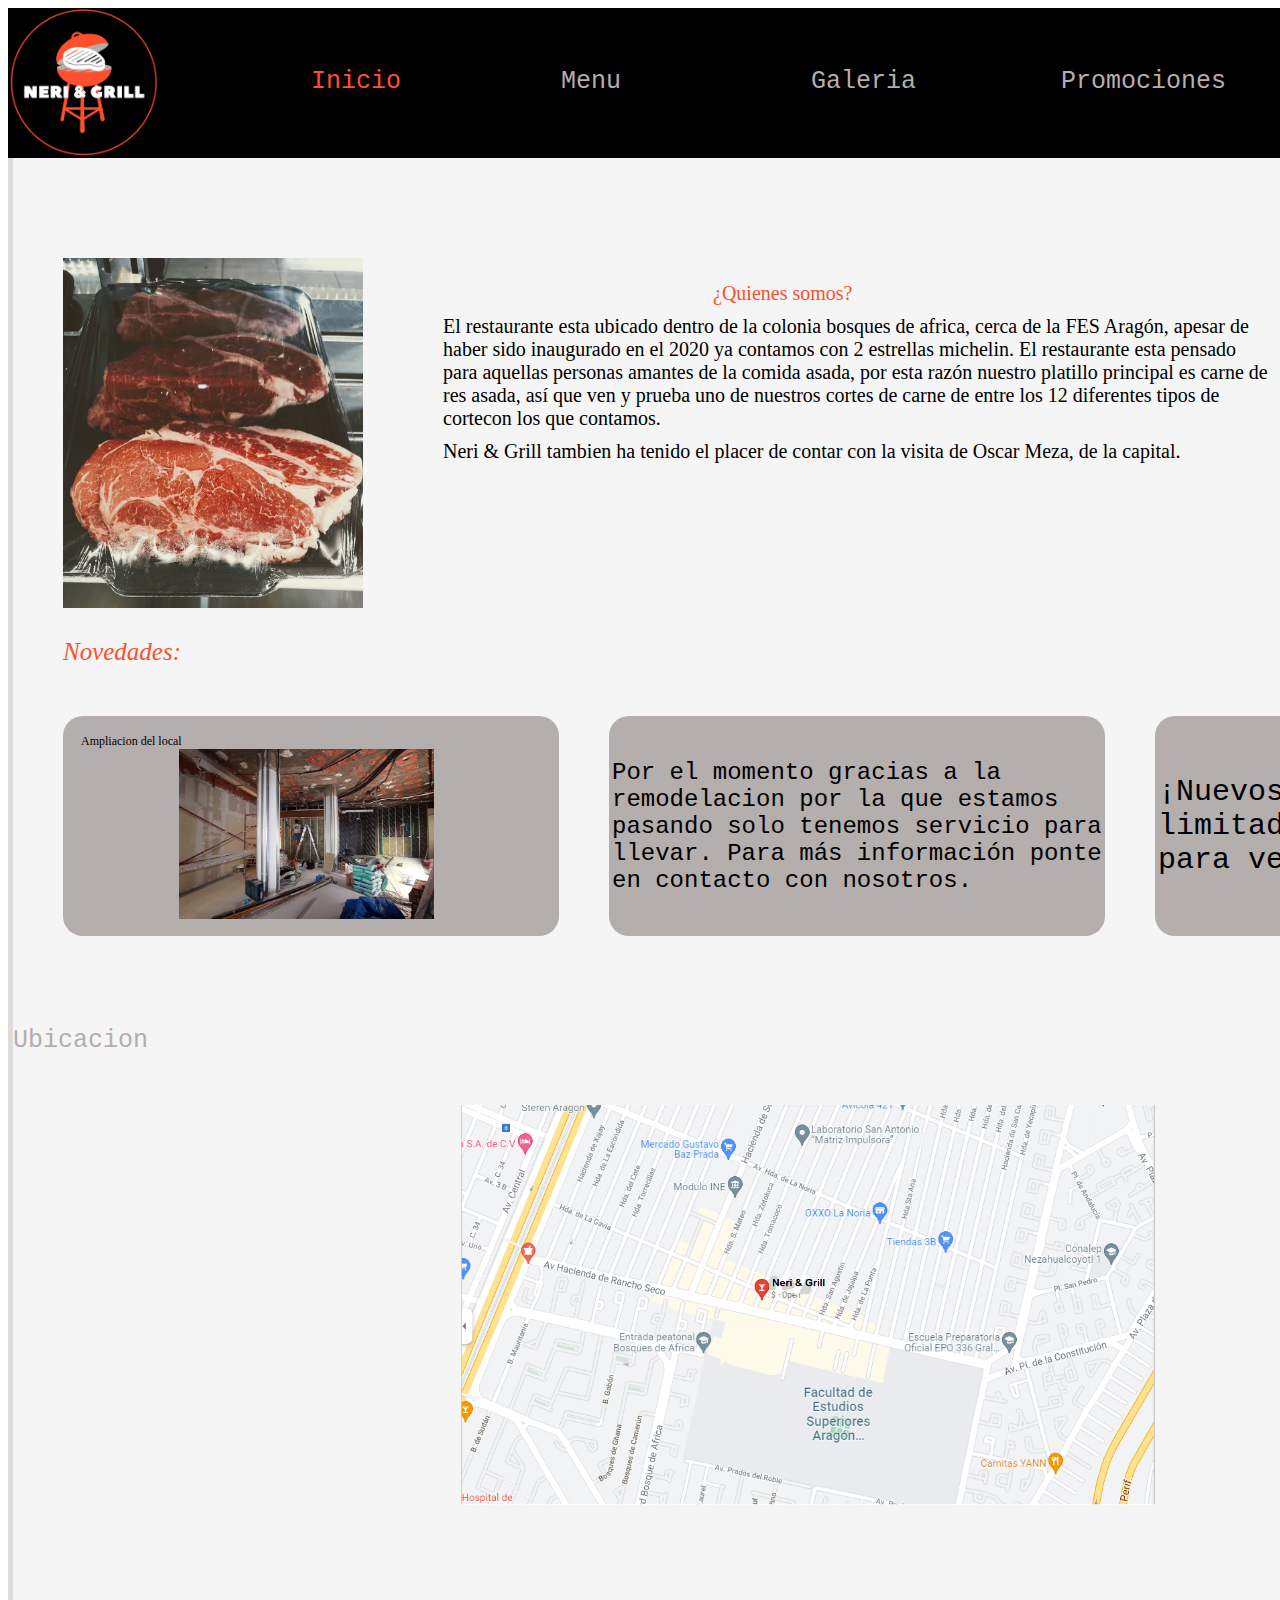
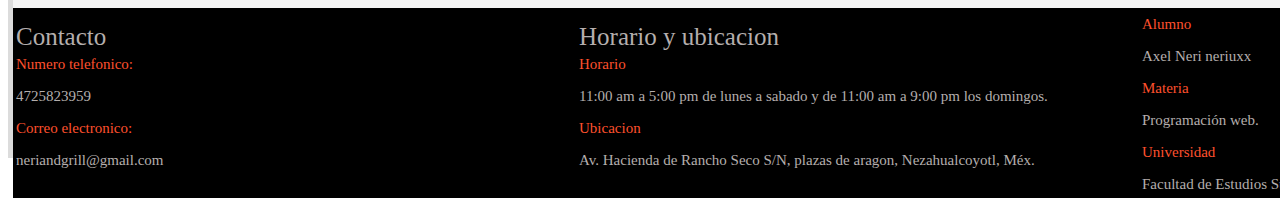
<file: index.html>
<!DOCTYPE html>
<html>
<head>
	<meta charset="utf-8">
	<meta name="viewport" content="width=device-width, initial-scale=1">
	<title>https://www.neriandgrill.com.mx</title>
	<link rel="stylesheet" type="text/css" href="estilos.css">
</head>
<body>
	<div id="fondo">
		<div id="barraup">
			<img id="logo" src="imagenes/logo.png"> <!---->
			<table id="inicio"> <!--utilize 6 tablas para poder plasmar de manera ordenada las secciones en la barra principal -->
				<tr> 
					<td>
						<a id="inicio" href="index.html"> Inicio </a>
					</td>
				</tr>
			</table>
			<table id="menu"> <!--seccion de menu-->
				<tr>
					<td >
						<a href="menu.html"> Menu </a>
					</td>
				</tr>
			</table>
			<table id="galeria"> <!--seccion de galeria-->
				<tr> 
					<td>
						<a href="galeria.html"> Galeria </a>
					</td>
				</tr>
			</table>
			<table id="promociones"> <!--seccion de promociones-->
				<tr> 
					<td>
						<a href="promociones.html"> Promociones </a>
					</td>
				</tr>
			</table>
			<table id="contactanos"> <!-- seccion de contacto-->
				<tr> 
					<td>
						<a id="con" href="contacto.html"> Contactanos </a>
					</td>
				</tr>
			</table>
		</div>
		<div id="fondo2">
			<img id="carnita" src="imagenes/carnitaprincipal.jpg"> <!--Imagen general de lo que proporciona el restaurante-->
			<p id="quien"> <!--Descripcion general del restaurante utilizando parrafos-->
				¿Quienes somos?
			</p>
			<p id="desc">
				El restaurante esta ubicado dentro de la colonia bosques de africa, cerca de la FES Aragón, apesar de haber sido inaugurado en el 2020 ya contamos con 2 estrellas michelin. El restaurante esta pensado para aquellas personas amantes de la comida asada, por esta razón nuestro platillo principal es carne de res asada, así que ven y prueba uno de nuestros cortes de carne de entre los 12 diferentes tipos de cortecon los que contamos. 
			</p>
			<p id="desc2">
				Neri & Grill tambien ha tenido el placer de contar con la visita de Oscar Meza, de la capital. 
			</p>
			<img id="oscar" src="imagenes/oscar.jpg"> <!--Imagen de oscar meza-->
			<p id="visitas">
				Oscar Meza preparando sus alimentos. 
			</p>
			<p id="nov">
				Novedades: 
			</p>
			<!--nueva seccion de tablas para poder acomodar elementos de las "novedades"-->
			<div id="novedades">
				<table id="amp">
					<tr> 
						<td>
							<p id="textoamp">
								Ampliacion del local
								<img id="amplocal"src="imagenes/ampliacion.jpg">
							</p>
						</td>	
					</tr>
				</table>
				<table id="noticia">
					<tr> 
						<td>
							<a id="textonoticia" href="contacto.html">
								Por el momento gracias a la remodelacion por la que estamos pasando solo tenemos servicio para llevar. Para más información ponte en contacto con nosotros.
							</a>
						</td>
					</tr>
				</table>
				<table id="nuevoscombos">
					<tr> 
						<td>
							<a id="textocombos" href="promociones.html"> ¡Nuevos combos!, por tiempo limitado, da click aqui para ver las promociones. </a>
						</td>
					</tr>
				</table>				
			</div>
			<div id="mapmain"> <!--Ubicacion aleatoria del restaurante gracias a la funcion que vimos el ultimo dia de clase-->
				<a href="https://www.google.com/maps/place/Shine+Bar/@19.4769848,-99.0475577,16.08z/data=!4m9!1m2!2m1!1sshine+bar!3m5!1s0x85d1fb1b464e3db3:0x4950f1ec2bb88240!8m2!3d19.4776671!4d-99.0452389!15sCglzaGluZSBiYXJaCyIJc2hpbmUgYmFykgEDYmFy?hl=en"> Ubicacion
				<img id="map" usemap="" src="imagenes/mapa.png">
				</a>
			</div>
		</div>
		<div id="pie"> <!--Otro div que contendra las tablas para el pie de pagina-->
			<table id="primera">
				<tr> 
					<td>
						<p id="tt">
							Contacto
						</p>
						<p id="t1"> <!-- Las que tengan t1 como "id" se mostrarar de color #fe502d-->
							Numero telefonico: 
						</p>
						<p id="t2"> <!-- Las que tengan t2 como "id" se mostrarar de color #b4aead-->
							4725823959
						</p>
						<p id="t1">
							Correo electronico: 
						</p>
						<p id="t2">
							neriandgrill@gmail.com
						</p>		
					</td>
				</tr>
			</table>
			<table id="segunda">
				<tr> 
					<td>
						<p id="tt"> <!-- Las que tengan tt como "id" tendra los mismos atributos que <a>-->
							Horario y ubicacion
						</p>
						<p id="t1">
							Horario 
						</p>
						<p id="t2">
							11:00 am a 5:00 pm de lunes a sabado y de 11:00 am a 9:00 pm los domingos.
						</p>
						<p id="t1">
							Ubicacion
						</p>
						<p id="t2">
							Av. Hacienda de Rancho Seco S/N, plazas de aragon, Nezahualcoyotl, Méx.
						</p>
					</td>
				</tr>
			</table>
			<table id="tercera">
				<tr> 
					<td>
						<p id="t1">
							Alumno
						</p>
						<p id="t2">
							Axel Neri neriuxx
						</p>
						<p id="t1">
							Materia
						</p>
						<p id="t2">
							Programación web.
						</p>
						<p id="t1">
							Universidad
						</p>
						<p id="t2">
							Facultad de Estudios Superiores Aragón.
						</p>
					</td>
				</tr>
			</table>
		</div>
	</div>
</body>
</html>
</file>
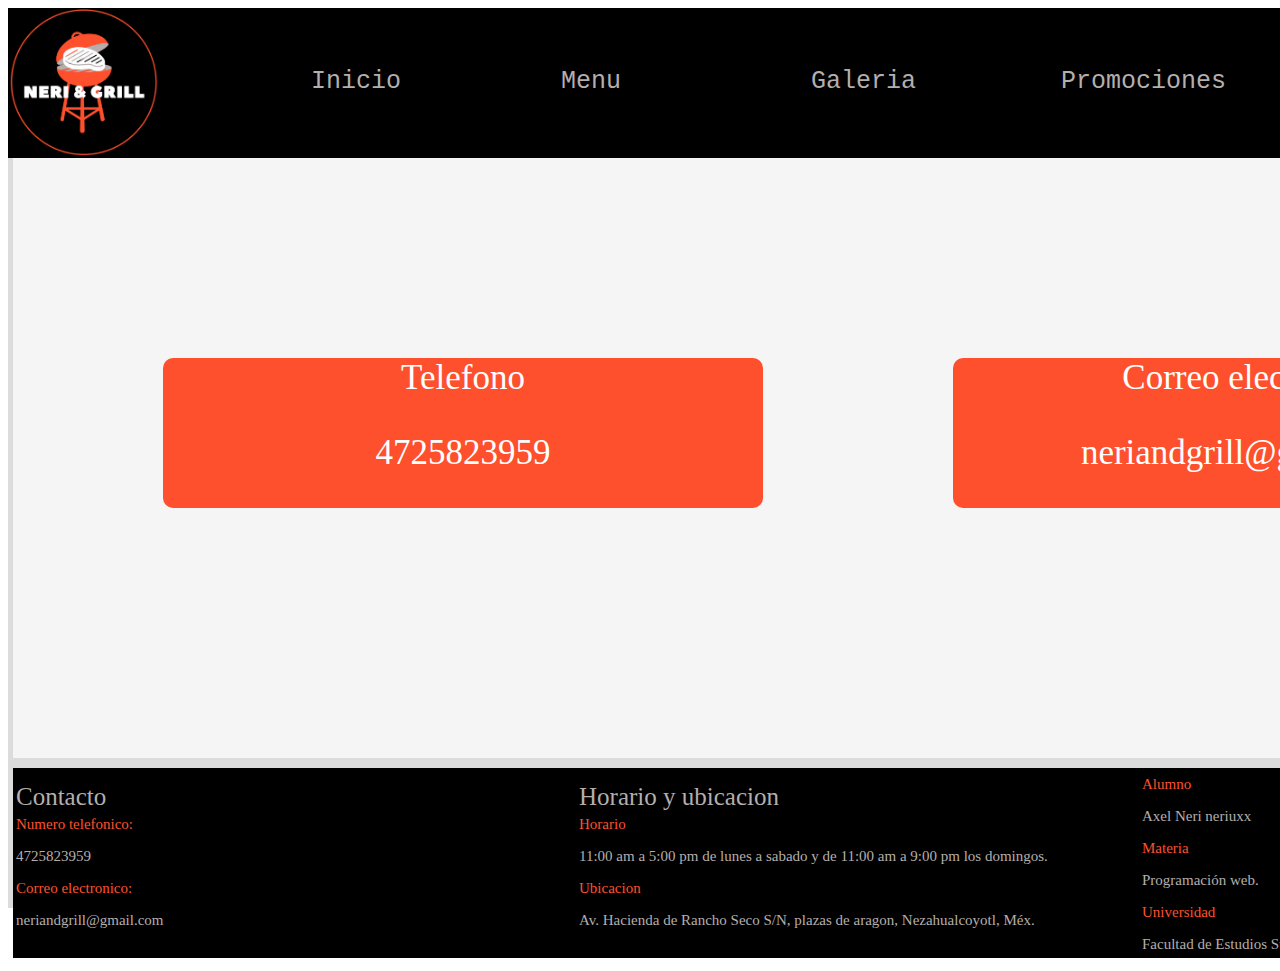
<file: contacto.html>
<!DOCTYPE html>
<html>
<head>
	<meta charset="utf-8">
	<meta name="viewport" content="width=device-width, initial-scale=1">
	<title>https://www.neriandgrill.com.mx/contacto</title>
	<link rel="stylesheet" type="text/css" href="estiloscontacto.css">
</head>
<body>
	<div id="fondo">
		<div id="barraup">
			<img id="logo" src="imagenes/logo.png"> <!---->
			<table id="inicio"> <!--utilize 6 tablas para poder plasmar de manera ordenada la barra principal-->
				<tr> 
					<td>
						<a href="index.html"> Inicio </a>
					</td>
				</tr>
			</table>
			<table id="menu"> <!---->
				<tr>
					<td >
						<a href="menu.html"> Menu </a>
					</td>
				</tr>
			</table>
			<table id="galeria"> <!---->
				<tr> 
					<td>
						<a href="galeria.html"> Galeria </a>
					</td>
				</tr>
			</table>
			<table id="promociones"> <!---->
				<tr> 
					<td>
						<a href="promociones.html"> Promociones </a>
					</td>
				</tr>
			</table>
			<table id="contactanos"> <!---->
				<tr> 
					<td>
						<a id="con" href="contacto.html"> Contactanos </a>
					</td>
				</tr>
			</table>
		</div>

		<div id="fondo2"> 
		</div>
		<div id="contenedor">
			<div id="telefono" align="center">Telefono
				<p>4725823959</p>
			</div>
			<div id="correo" align="center">Correo electronico
				<p>neriandgrill@gmail.com</p>
			</div>
		</div>	
		<div id="pie"> <!--Otro div que contendra las tablas para el pie de pagina-->
			<table id="primera">
				<tr> 
					<td>
						<p id="tt">
							Contacto
						</p>
						<p id="t1"> <!-- Las que tengan t1 como "id" se mostrarar de color #fe502d-->
							Numero telefonico: 
						</p>
						<p id="t2"> <!-- Las que tengan t2 como "id" se mostrarar de color #b4aead-->
							4725823959
						</p>
						<p id="t1">
							Correo electronico: 
						</p>
						<p id="t2">
							neriandgrill@gmail.com
						</p>		
					</td>
				</tr>
			</table>
			<table id="segunda">
				<tr> 
					<td>
						<p id="tt"> <!-- Las que tengan tt como "id" tendra los mismos atributos que <a>-->
							Horario y ubicacion
						</p>
						<p id="t1">
							Horario 
						</p>
						<p id="t2">
							11:00 am a 5:00 pm de lunes a sabado y de 11:00 am a 9:00 pm los domingos.
						</p>
						<p id="t1">
							Ubicacion
						</p>
						<p id="t2">
							Av. Hacienda de Rancho Seco S/N, plazas de aragon, Nezahualcoyotl, Méx.
						</p>
					</td>
				</tr>
			</table>
			<table id="tercera">
				<tr> 
					<td>
						<p id="t1">
							Alumno
						</p>
						<p id="t2">
							Axel Neri neriuxx
						</p>
						<p id="t1">
							Materia
						</p>
						<p id="t2">
							Programación web.
						</p>
						<p id="t1">
							Universidad
						</p>
						<p id="t2">
							Facultad de Estudios Superiores Aragón.
						</p>
					</td>
				</tr>
			</table>
		</div>
	</div>
</body>
</html>
</file>
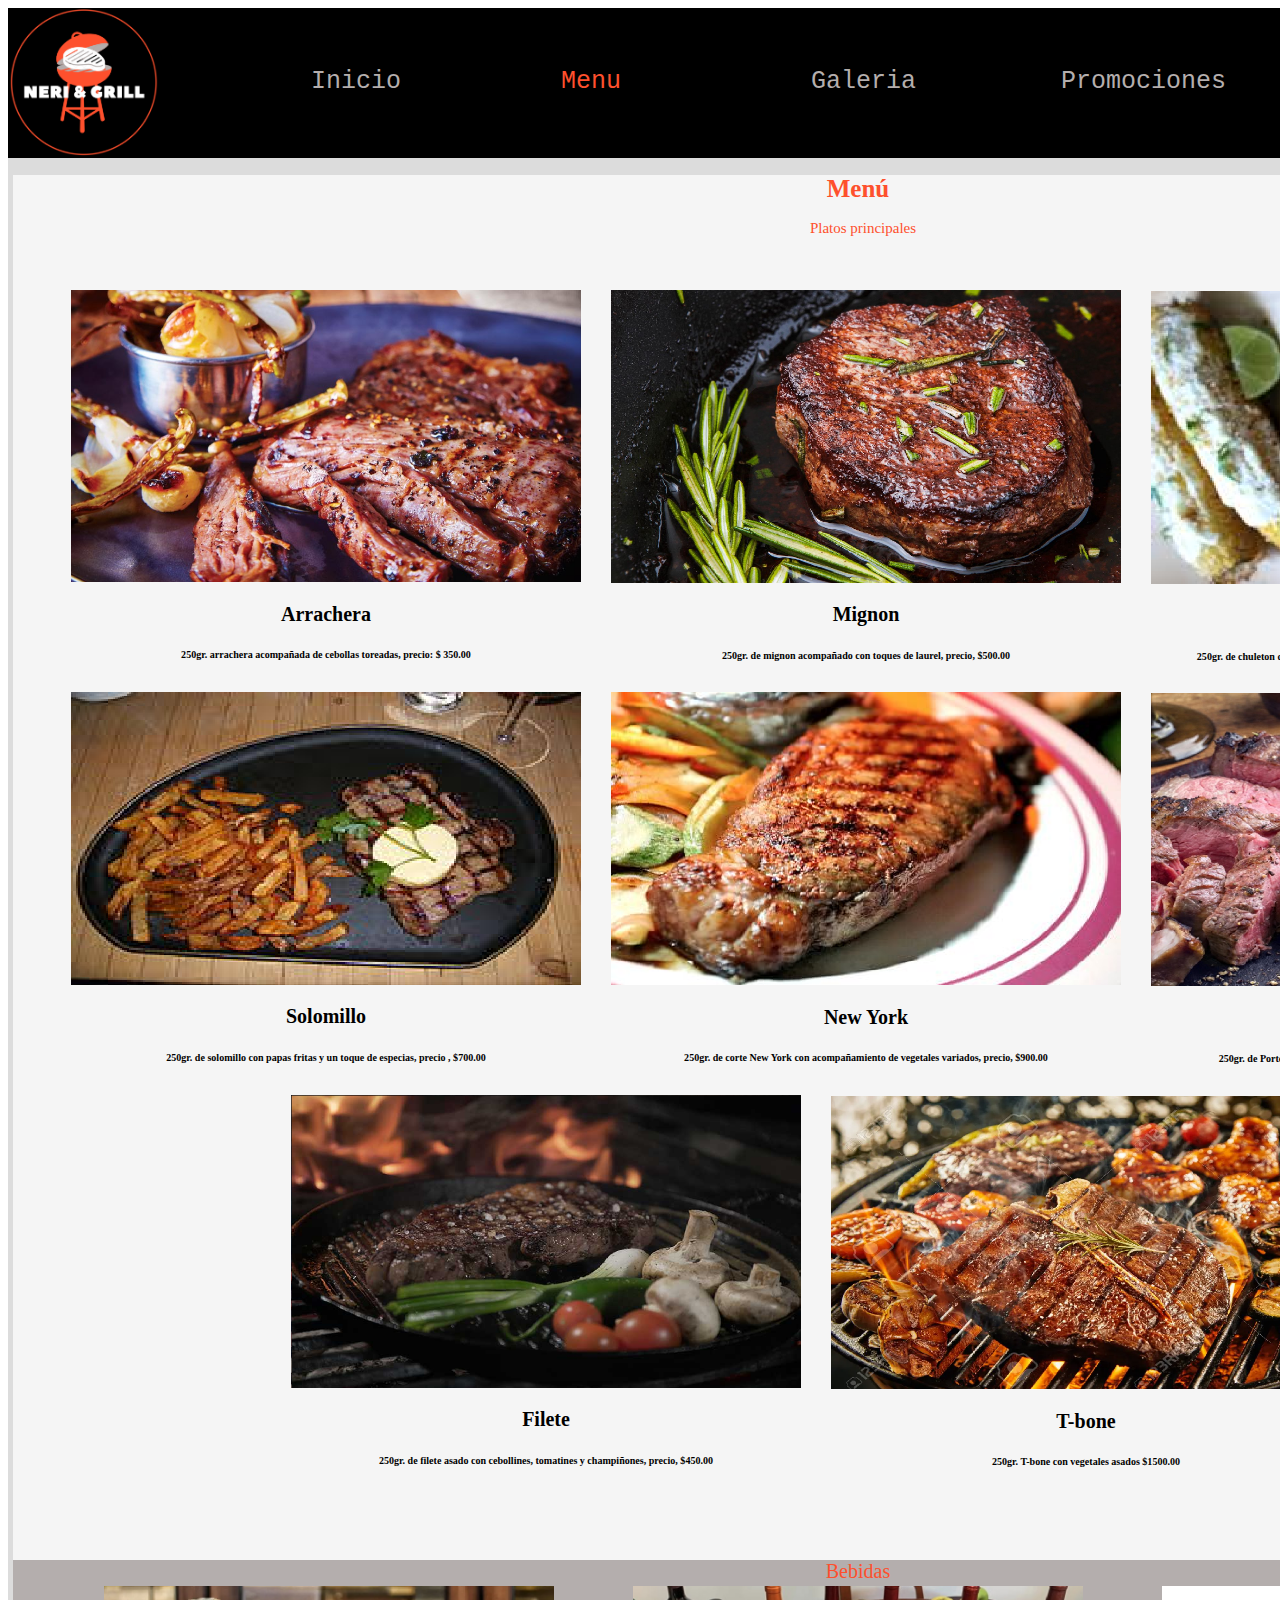
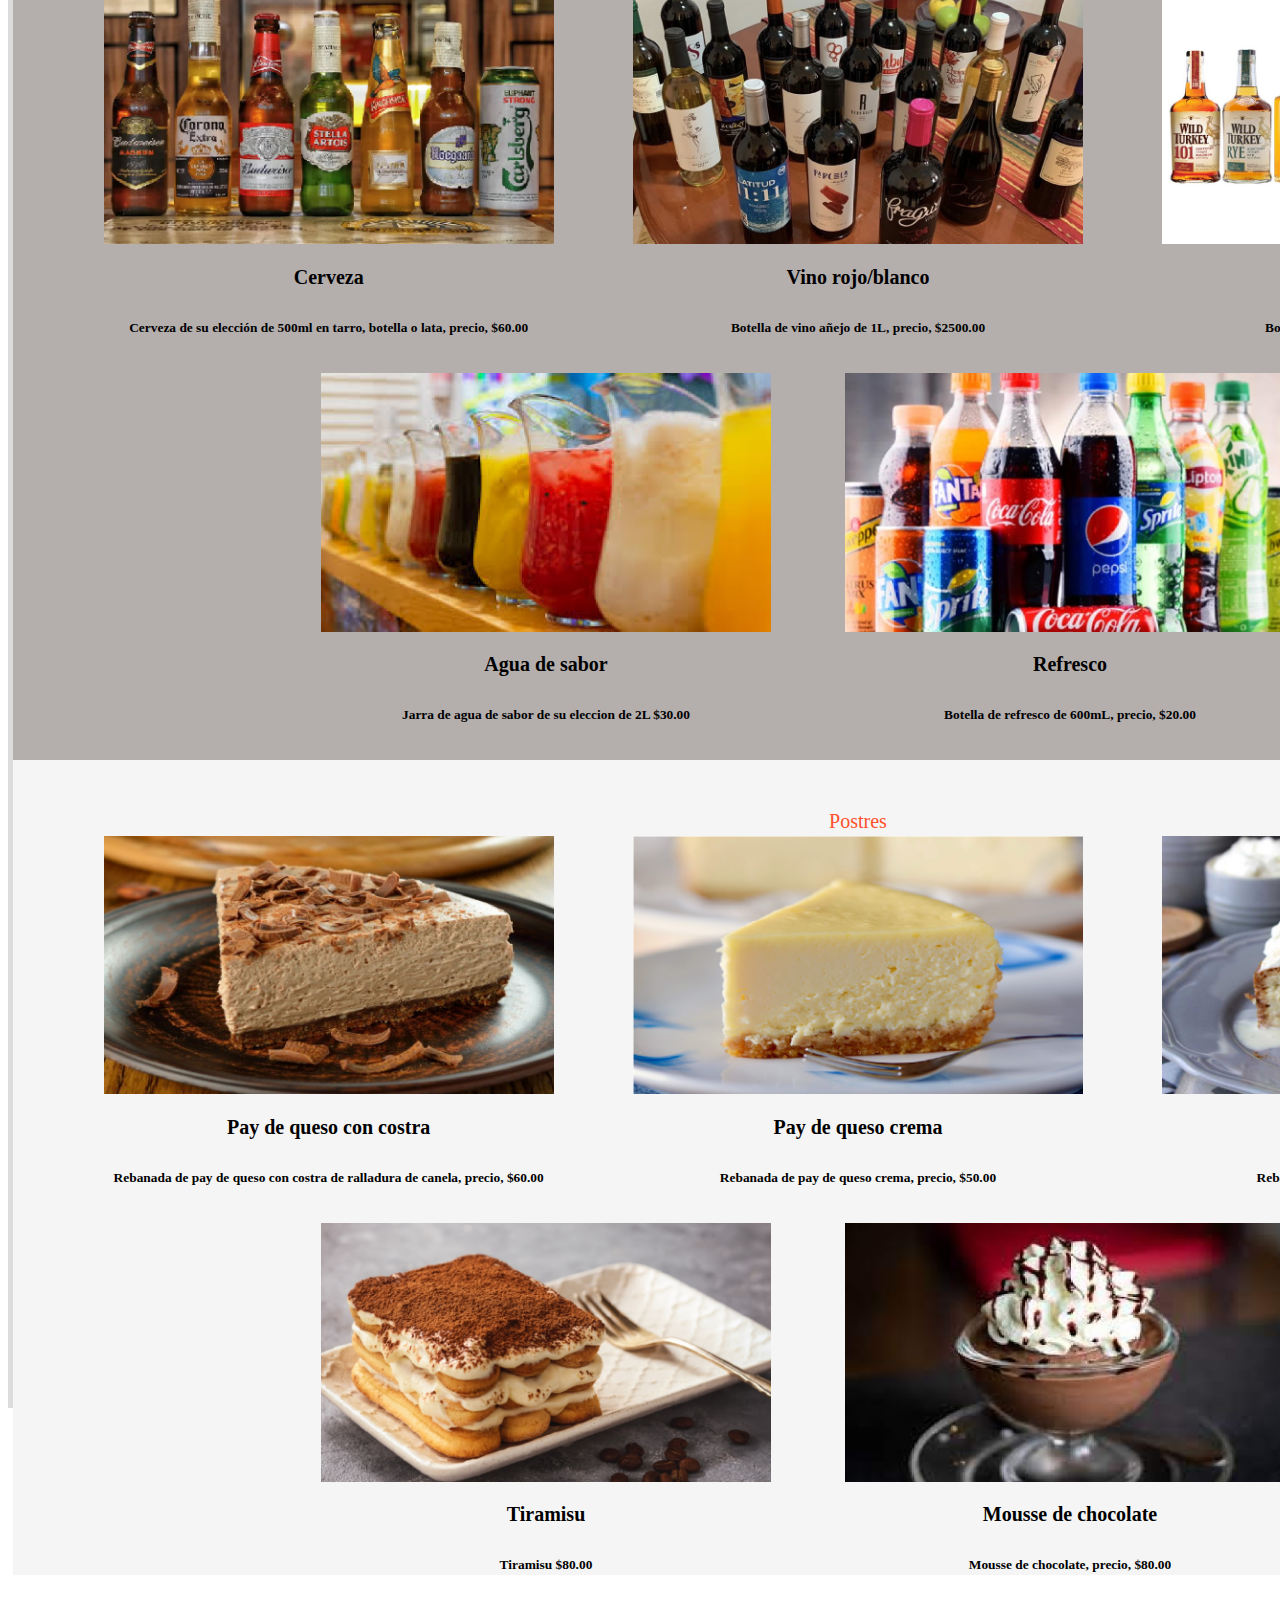
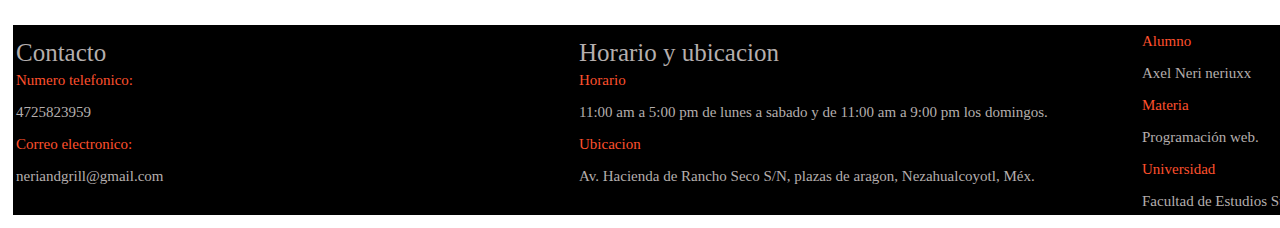
<file: menu.html>
<!DOCTYPE html> <!-- De la linea 1 hasta la 54 es la cabecera junto con el fondo-->
<html>
<head>
	<meta charset="utf-8">
	<meta name="viewport" content="width=device-width, initial-scale=1">
	<title>https://www.neriandgrill.com.mx/menu</title>
	<link rel="stylesheet" type="text/css" href="estilosmenu.css">
</head>
<body>
	<div id="fondo">
		<div id="barraup">
			<img id="logo" src="imagenes/logo.png"> <!---->
			<table id="inicio"> <!--utilize 8 tablas para los cortes o platillos principales-->
				<tr> 
					<td>
						<a href="index.html"> Inicio </a>
					</td>
				</tr>
			</table>
			<table id="menu"> <!---->
				<tr>
					<td >
						<a id="menu" href="menu.html"> Menu </a>
					</td>
				</tr>
			</table>
			<table id="galeria"> <!---->
				<tr> 
					<td>
						<a href="galeria.html"> Galeria </a>
					</td>
				</tr>
			</table>
			<table id="promociones"> <!---->
				<tr> 
					<td>
						<a href="promociones.html"> Promociones </a>
					</td>
				</tr>
			</table>
			<table id="contactanos"> <!---->
				<tr> 
					<td>
						<a id="con" href="contacto.html"> Contactanos </a>
					</td>
				</tr>
			</table>

		</div>
		<div id="fondo2"> 
			<h1 id="titulo"> Menú </h1>
			<div id="menucarne"> Platos principales
				<table id="arrachera"> <!---->
					<tr> 
						<td align="center">
							<img id="carne" src="imagenes/arrachera.png">
							<h2>Arrachera</h2>
							<h6>250gr. arrachera acompañada de cebollas
							toreadas, precio: $ 350.00</h6>
						</td>
					</tr>
				</table>
				<table id="mignon"> <!---->
					<tr> 
						<td align="center">
							<img id="carne" src="imagenes/mignon.png">
							<h2>Mignon</h2>
							<h6>250gr. de mignon acompañado con toques de laurel,
							precio, $500.00</h6>						
						</td>
					</tr>
				</table>
				<table id="chuleton"> <!---->
					<tr> 
						<td align="center">
							<img id="carne" src="imagenes/chuleton.png">
							<h2>Chuleton</h2>
							<h6>250gr. de chuleton de res asado en un baño de BBQ acompañado de dos 
							mazorcas, precio, $390.00</h6>				
						</td>
					</tr>
				</table>
				<table id="solomillo"> <!---->
					<tr> 
						<td align="center">
							<img id="carne" src="imagenes/solomillo.png">
							<h2>Solomillo</h2>
							<h6>250gr. de solomillo con papas fritas y un toque de especias, precio
							, $700.00</h6>
						</td>
					</tr>
				</table>
				<table id="newyork"> <!---->
					<tr> 
						<td align="center">
							<img id="carne" src="imagenes/newyork.png">
							<h2>New York</h2>
							<h6>250gr. de corte New York con acompañamiento de vegetales variados, precio, 
							$900.00</h6>
						</td>
					</tr>
				</table>
				<table id="porterhouse"> <!---->
					<tr> 
						<td align="center">
							<img id="carne" src="imagenes/porterhouse.png">
							<h2>Porterhouse</h2>
							<h6> 250gr. de Porterhouse en termino miedo distribuido en pequeños trozos, precio, $910.00</h6>
						</td>
					</tr>
				</table>
				<table id="filete"> <!---->
					<tr> 
						<td align="center">
							<img id="carne" src="imagenes/filete.png">
							<h2>Filete</h2>
							<h6>250gr. de filete asado con cebollines, tomatines y champiñones, precio, $450.00</h6>
						</td>
					</tr>
				</table>
				<table id="tbone"> <!---->
					<tr> 
						<td align="center">
							<img id="carne" src="imagenes/tbone.png">
							<h2>T-bone</h2>
							<h6>250gr. T-bone con vegetales asados $1500.00</h6>
						</td>
					</tr>
				</table>	
			</div>
			<div id="menubebidas"> Bebidas
				<table id="bebidas"> <!--Tabla que contendra la primera hilera de columnas de las bebidas-->
					<tr> 
						<td align="center"> <!--Utilice el align para poder centrar la imagen dentro de la tabla-->
							<img id="bebida" src="imagenes/cerveza.png">
							<h2>Cerveza</h2>
							<h6>Cerveza de su elección de 500ml en tarro, botella o lata, precio, $60.00</h6>
						</td>
						<td align="center">
							<img id="bebida" src="imagenes/vinorojo.png">
							<h2>Vino rojo/blanco</h2>
							<h6>Botella de vino añejo de 1L, precio, $2500.00</h6>
						</td>
						<td align="center">
							<img id="bebida" src="imagenes/whiskey.png">
							<h2>Whiskey</h2>
							<h6>Botella de Whiskey de 1L, precio, $1000.00</h6>
						</td>	
					</tr>
				</table>	
				<table id="bebidas2" align="center"> <!---->
					<tr> 
						<td align="center">
							<img id="bebida" src="imagenes/agua.png">
							<h2>Agua de sabor</h2>
							<h6>Jarra de agua de sabor de su eleccion de 2L $30.00</h6>
						</td>
						<td align="center">
							<img id="bebida" src="imagenes/refresco.png">
							<h2>Refresco</h2>
							<h6>Botella de refresco de 600mL, precio, $20.00</h6>
						</td>	
					</tr>
				</table>	
			</div>
			<div id="menupostres"> Postres
				<table id="postres"> <!---->
					<tr> 
						<td align="center">
							<img id="postre" src="imagenes/paydequesocostra.png">
							<h2>Pay de queso con costra</h2>
							<h6>Rebanada de pay de queso con costra de ralladura de canela, precio, $60.00</h6>
						</td>
						<td align="center">
							<img id="postre" src="imagenes/payquesocrema.png">
							<h2>Pay de queso crema</h2>
							<h6>Rebanada de pay de queso crema, precio, $50.00</h6>
						</td>
						<td align="center">
							<img id="postre" src="imagenes/pastel3leches.png">
							<h2>Pastes de 3 leches</h2>
							<h6>Rebanada de pastel de 3 leches, precio, $60.00</h6>
						</td>	
					</tr>
				</table>	
				<table id="postres2" align="center"> <!---->
					<tr> 
						<td align="center">
							<img id="postre" src="imagenes/tiramisu.png">
							<h2>Tiramisu</h2>
							<h6>Tiramisu $80.00</h6>
						</td>
						<td align="center">
							<img id="postre" src="imagenes/mousse.png">
							<h2>Mousse de chocolate</h2>
							<h6>Mousse de chocolate, precio, $80.00</h6>
						</td>	
					</tr>
				</table>	
			</div>
		</div>
		<div id="pie"> <!--Otro div que contendra las tablas para el pie de pagina-->
			<table id="primera">
				<tr> 
					<td>
						<p id="tt">
							Contacto
						</p>
						<p id="t1"> <!-- Las que tengan t1 como "id" se mostrarar de color #fe502d-->
							Numero telefonico: 
						</p>
						<p id="t2"> <!-- Las que tengan t2 como "id" se mostrarar de color #b4aead-->
							4725823959
						</p>
						<p id="t1">
							Correo electronico: 
						</p>
						<p id="t2">
							neriandgrill@gmail.com
						</p>		
					</td>
				</tr>
			</table>
			<table id="segunda">
				<tr> 
					<td>
						<p id="tt"> <!-- Las que tengan tt como "id" tendra los mismos atributos que <a>-->
							Horario y ubicacion
						</p>
						<p id="t1">
							Horario 
						</p>
						<p id="t2">
							11:00 am a 5:00 pm de lunes a sabado y de 11:00 am a 9:00 pm los domingos.
						</p>
						<p id="t1">
							Ubicacion
						</p>
						<p id="t2">
							Av. Hacienda de Rancho Seco S/N, plazas de aragon, Nezahualcoyotl, Méx.
						</p>
					</td>
				</tr>
			</table>
			<table id="tercera">
				<tr> 
					<td>
						<p id="t1">
							Alumno
						</p>
						<p id="t2">
							Axel Neri neriuxx
						</p>
						<p id="t1">
							Materia
						</p>
						<p id="t2">
							Programación web.
						</p>
						<p id="t1">
							Universidad
						</p>
						<p id="t2">
							Facultad de Estudios Superiores Aragón.
						</p>
					</td>
				</tr>
			</table>
		</div>
	</div>
</body>
</html>
</file>
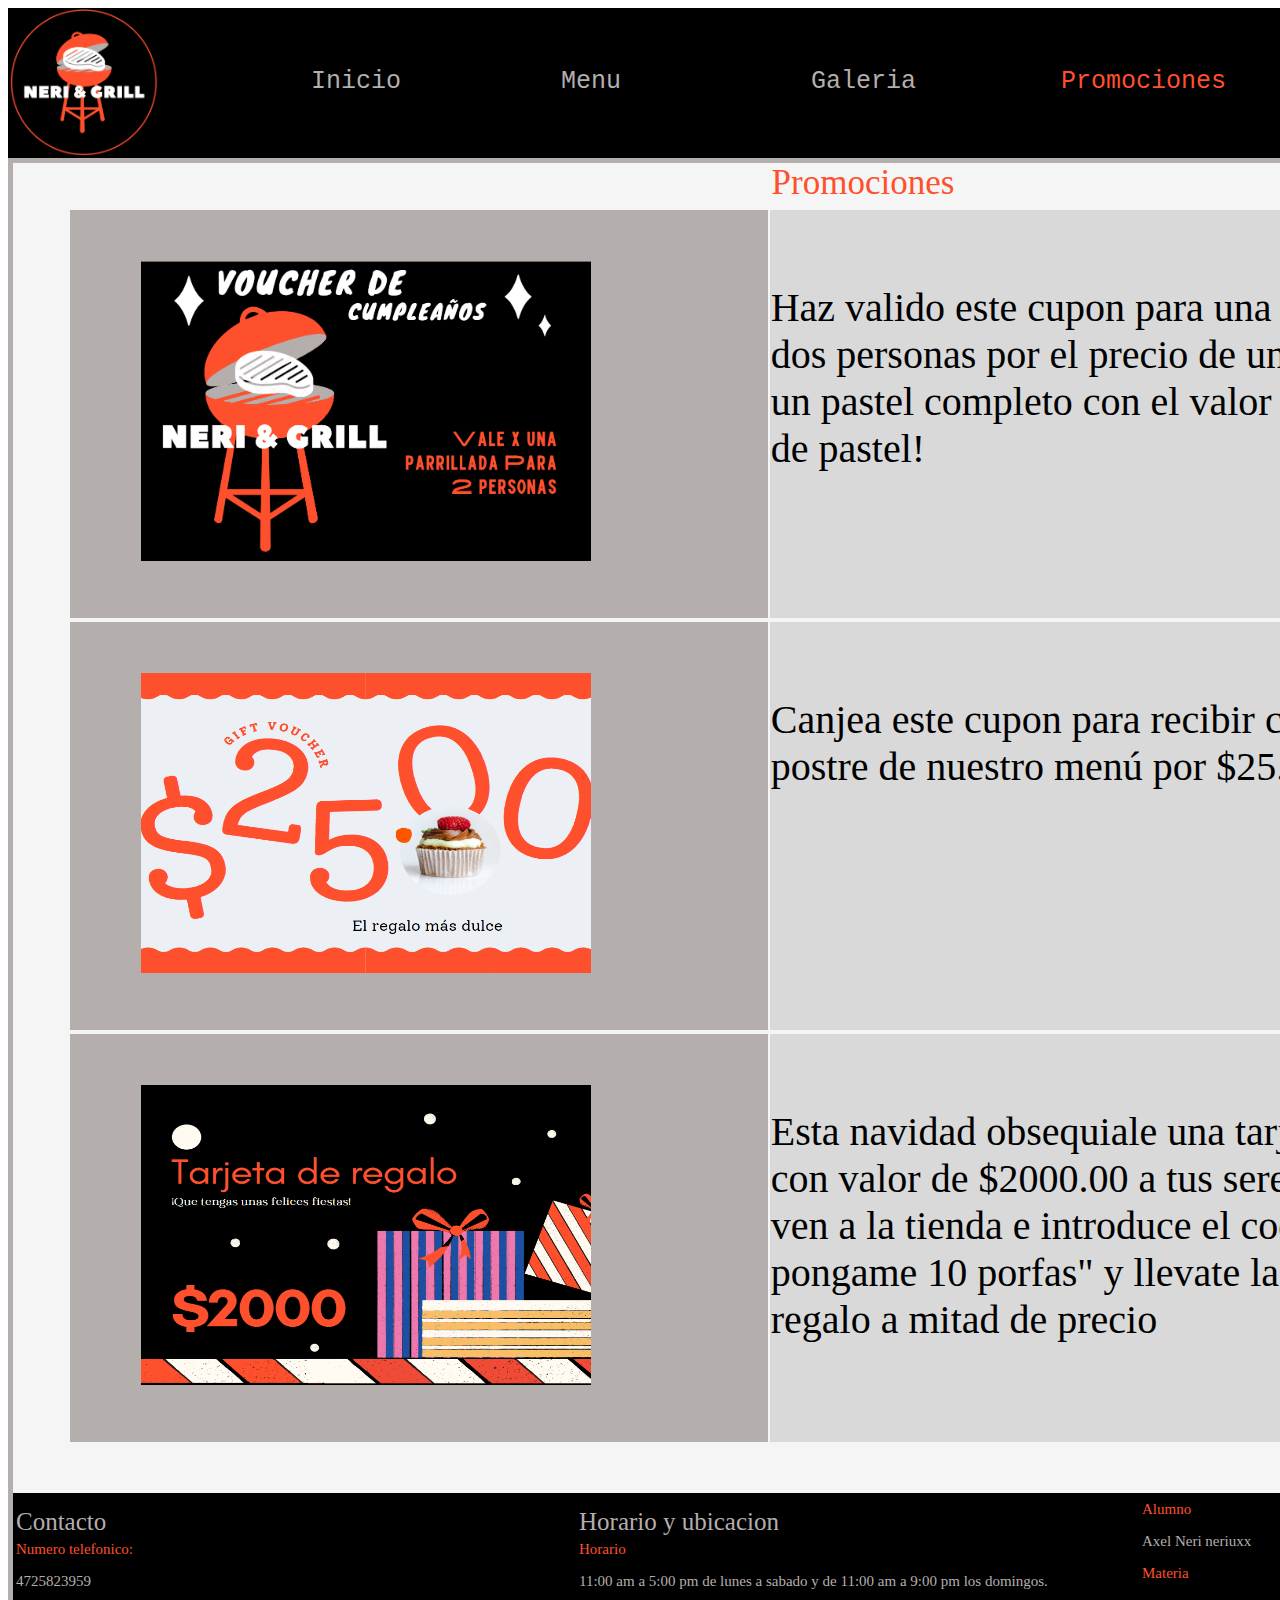
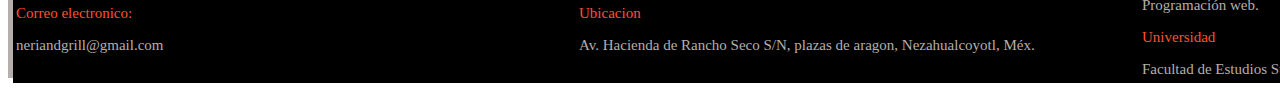
<file: promociones.html>
<!DOCTYPE html>
<html>
<head>
	<meta charset="utf-8">
	<meta name="viewport" content="width=device-width, initial-scale=1">
	<title>https://www.neriandgrill.com.mx/promociones</title>
	<link rel="stylesheet" type="text/css" href="estilospromociones.css">
</head>
<body>
	<div id="fondo">
		<div id="barraup">
			<img id="logo" src="imagenes/logo.png"> <!---->
			<table id="inicio"> <!--utilize 6 tablas para poder plasmar de manera ordenada la barra principal-->
				<tr> 
					<td>
						<a href="index.html"> Inicio </a>
					</td>
				</tr>
			</table>
			<table id="menu"> <!---->
				<tr>
					<td >
						<a href="menu.html"> Menu </a>
					</td>
				</tr>
			</table>
			<table id="galeria"> <!---->
				<tr> 
					<td>
						<a href="galeria.html"> Galeria </a>
					</td>
				</tr>
			</table>
			<table id="promociones"> <!---->
				<tr> 
					<td>
						<a id="pro" href="promociones.html"> Promociones </a>
					</td>
				</tr>
			</table>
			<table id="contactanos"> <!---->
				<tr> 
					<td>
						<a id="con" href="contacto.html"> Contactanos </a>
					</td>
				</tr>
			</table>
		</div>
		<div id="fondo2"> 
			<div id="promo"> 
				<p id="titulo">Promociones</p>
				<table id="cupones" >
					<tr> 
						<td id="col1"> 
							<img id="cupon" src="imagenes/cuponcumpleaños.png">
						</td>
						<td id="col2">
							<div id="contenedor">
								<p>Haz valido este cupon para una parrillada para dos personas por el precio de uno, además de un pastel completo con el valor de 2 rebanadas de pastel!</p>
							</div>
						</td>
					</tr>
				</table>
				<table id="cupones"> 
					<tr> 
						<td id="col1"> 
							<img id="cupon" src="imagenes/postre.png">
						</td>
						<td id="col2">
							<div id="contenedor">
								<p>
									Canjea este cupon para recibir cualquier postre de nuestro menú por $25.00
								</p>
							</div>
						</td>
					</tr>
				</table>
				<table id="cupones">
					<tr> 
						<td id="col1"> 
							<img id="cupon" src="imagenes/navidad.png">
						</td>
						<td id="col2">
							<div id="contenedor">
								<p>
									Esta navidad obsequiale una tarjeta de regalo con valor de $2000.00 a tus seres queridos
									o ven a la tienda e introduce el codigo "profe pongame 10 porfas" y llevate la tarjeta de regalo a mitad de precio
								</p>
							</div>
						</td>
					</tr>
				</table>
			</div>
		</div>
		<div id="pie"> <!--Otro div que contendra las tablas para el pie de pagina-->
			<table id="primera">
				<tr> 
					<td>
						<p id="tt">
							Contacto
						</p>
						<p id="t1"> <!-- Las que tengan t1 como "id" se mostrarar de color #fe502d-->
							Numero telefonico: 
						</p>
						<p id="t2"> <!-- Las que tengan t2 como "id" se mostrarar de color #b4aead-->
							4725823959
						</p>
						<p id="t1">
							Correo electronico: 
						</p>
						<p id="t2">
							neriandgrill@gmail.com
						</p>		
					</td>
				</tr>
			</table>
			<table id="segunda">
				<tr> 
					<td>
						<p id="tt"> <!-- Las que tengan tt como "id" tendra los mismos atributos que <a>-->
							Horario y ubicacion
						</p>
						<p id="t1">
							Horario 
						</p>
						<p id="t2">
							11:00 am a 5:00 pm de lunes a sabado y de 11:00 am a 9:00 pm los domingos.
						</p>
						<p id="t1">
							Ubicacion
						</p>
						<p id="t2">
							Av. Hacienda de Rancho Seco S/N, plazas de aragon, Nezahualcoyotl, Méx.
						</p>
					</td>
				</tr>
			</table>
			<table id="tercera">
				<tr> 
					<td>
						<p id="t1">
							Alumno
						</p>
						<p id="t2">
							Axel Neri neriuxx
						</p>
						<p id="t1">
							Materia
						</p>
						<p id="t2">
							Programación web.
						</p>
						<p id="t1">
							Universidad
						</p>
						<p id="t2">
							Facultad de Estudios Superiores Aragón.
						</p>
					</td>
				</tr>
			</table>
		</div>
	</div>
</body>
</html>
</file>
<file: estilos.css>
div#fondo{
	background-color:  gainsboro;
	width: 1700px;
	height: 1750px;
	margin: auto ; <!---->
}
div#barraup{
	background-color:  black;
	width: 1700px;
	height: 150px;
	margin: auto ; <!---->
}
img#logo{
	width: 150px;
	margin: 1px 0px 1px 1px;
}
/* tablas que serviran para las secciones de la cabecera */
table#inicio{
	width: 250px;
	height: 40px;
	color: white;
	margin: -100px 1300px 0px 300px;
}
table#menu{
	width: 250px;
	height: 40px;
	color: white;
	margin: -40px 0px 0px 550px;
}
table#galeria{
	width: 250px;
	height: 40px;
	color: white;
	margin: -40px 0px 0px 800px;
}
table#promociones{
	width: 250px;
	height: 40px;
	color: white;
	margin: -40px 0px 0px 1050px;
}
a{ /* A las etiequetas a les quita la linea de abajo y las hace de color #b4aead */
	text-decoration: none;
	color: #b4aead;
	font-size: 25px;
	font-family: monospace;
}
a#inicio{
	text-decoration: none;
	color: #fe502d;
	font-size: 25px;
	font-family: monospace;
}
a:hover{
	color: #fe502d;
}

table#contactanos{
	width: 250;
	height: 40px;
	background-color: black;
	margin: -40px 0px 0px 1450px;
}
table#contactanos:hover{
	width: 250;
	height: 40px;
	background-color: #fe502d;
	margin: -40px 0px 0px 1450px;
	border-radius: 10px 10px 10px 10px;
}
a#con:hover{
	color: white;
}

div#fondo2{
	background-color: whitesmoke;
	width: 1690px;
	height: 1450px;
	margin: auto ; <!---->
}
/*Aqui comienzan los atributos para la descripcion*/
p#quien{
	font-size: 20px;
	color: #fe502d;
	font-weight: lighter;
	margin: -330px 0px 0px 700px;
}
p#desc{
	font-size: 20px;
	color: black;
	margin: 10px 430px 0px 430px;
}
p#desc2{
	font-size: 20px;
	color: black;
	margin: 10px 430px 0px 430px;
}
img#carnita{
	width: 300px;
	height: 350px;
	margin: 100px 0px 0px 50px;
}
img#oscar{
	width: 300px;
	height: 350px;
	margin: -210px 50px 0px 1340px;
}
p#visitas{
	font-size: 10px;
	color: black;
	font-weight: lighter;
	margin: 10px 50px 0px 1350px;
}
p#nov{
	font-size: 25px;
	font-style: italic;
	color: #fe502d;
	font-weight: lighter;
	margin: 10px 0px 0px 50px;
}
div#novedades{
	height: 300px;
	width: 1590px;
	margin: 30px 50px 0px 50px;
}
/* con la imagen de un mapa y usando usemap logro brindar la direccion correcta */
table#amp{
	width: 496px;
	height: 220px;
	background-color: #b4aead;
	margin: 50px 0px 0px 0px;
	border-radius: 20px 20px 20px 20px;
}
img#amplocal{
	width: 255px;
	height: 170px;
	align-content: center;
	margin: 0px 98px 0px 98px;
}
p#textoamp{
	font-size: 12px;
	color: black;
	margin: 5px 0px 0px 15px;
}
table#noticia{
	width: 496px;
	height: 220px;
	background-color: #b4aead;
	margin: -220px 0px 0px 546px;
	border-radius: 20px 20px 20px 20px;
}
table#noticia:hover{
	background-color: #fe502d;
	border-radius: 20px 20px 20px 20px;
}
a#textonoticia{
	font-size: 24px;
	color: black;
	font-family: monospace;
}
a#textocombos{
	font-size: 30px;
	color: black;
	font-family: monospace;
	margin: auto;
}
table#nuevoscombos{
	width: 496px;
	height: 220px;
	background-color: #b4aead;
	margin: -220px 0px 0px 1092px;
	border-radius: 20px 20px 20px 20px;
}
table#nuevoscombos:hover{
	background-color: #fe502d;
	border-radius: 20px 20px 20px 20px;
}
a#textocombos:hover{
	font-size: 30px;
	color: white;
	font-family: monospace;
	font-weight: 500px;
	margin: auto;
}
div#mapmain{
	width: 700;
	height: 310;
	margin: 10px 0px 0px 0px;
}
img#map{
	width: 694px;
	height: 400px;
	margin: 50px 448px 0px 448px;
}
div#pie{
	background-color: black;
	width: 1690px;
	height: 190px;
	margin: 0px 5px 0px 5px;
}
table#primera{
	height: 190px;
	width: 563px;
}
table#segunda{
	height: 190px;
	width: 563px;
	margin: -190px 0px 0px 563px;
}
table#tercera{
	height: 190px;
	width: 563px;
	margin: -190px 0px 0px 1126px
}
p#t1{
	text-align: left;
	font-size: 15px;
	color: #fe502d;
	margin: 5px 0px 0px 0px;
}
p#t2{
	text-align: left;
	font-size: 15px;
	color: #b4aead;
}
p#tt{
	text-align: left;
	font-size: 25px;
	color: #b4aead;
	margin-top: 0px;
	margin-bottom: 5px;
}
</file>
<file: estiloscontacto.css>
div#fondo{
	background-color:  gainsboro;
	width: 1700px;
	height: 900px;
	margin: auto ; <!---->
}
div#barraup{
	background-color:  black;
	width: 1700px;
	height: 150px;
	margin: auto ; <!---->
}
img#logo{
	width: 150px;
	margin: 1px 0px 1px 1px;
}
table#inicio{
	width: 250px;
	height: 40px;
	color: white;
	margin: -100px 1300px 0px 300px;
}
table#menu{
	width: 250px;
	height: 40px;
	color: white;
	margin: -40px 0px 0px 550px;
}
table#galeria{
	width: 250px;
	height: 40px;
	color: white;
	margin: -40px 0px 0px 800px;
}
table#promociones{
	width: 250px;
	height: 40px;
	color: white;
	margin: -40px 0px 0px 1050px;
}

a{
	text-decoration: none;
	color: #b4aead;
	font-size: 25px;
	font-family: monospace;
}
a#con{
	text-decoration: none;
	color: white;
	font-size: 25px;
	font-family: monospace;
}
a:hover{
	color: #fe502d;
}

table#contactanos{
	width: 250;
	height: 40px;
	background-color: #fe502d;
	margin: -40px 0px 0px 1450px;
	border-radius: 10px 10px 10px 10px;
}
table#contactanos:hover{
	width: 250;
	height: 40px;
	background-color: #000000;
	margin: -40px 0px 0px 1450px;
	border-radius: 10px 10px 10px 10px;
}
a#con:hover{
	color: #b4aead;
}
div#fondo2{
	background-color: whitesmoke;
	width: 1690px;
	height: 600px;
	margin: 0px 5px 0px 5px; <!---->
}
div#contenedor{
	width: 1690px;
	height: 400px;
	background-color: whitesmoke;
	margin: -600px 5px 0px 5px;
}
div#telefono{
	font-size: 35px;
	color: white;
	background-color: #fe502d;
	height: 150px;
	width: 600px;
	margin: 200px 0px 0px 150px;
	border-radius: 10px 10px 10px 10px;
}
div#correo{
	font-size: 35px;
	color: white;
	background-color: #fe502d;
	height: 150px;
	width: 600px;
	margin: -150px 150px 0px 940px;
	border-radius: 10px 10px 10px 10px;
}
div#telefono:hover{
	font-size: 35px;
	color: white;
	background-color: #fe502d;
	height: 200px;
	width: 650px;
	margin: 200px 0px 0px 50px;
	border-radius: 25px 25px 25px 25px;
}
div#correo:hover{
	font-size: 35px;
	color: white;
	background-color: #fe502d;
	height: 200px;
	width: 650px;
	margin: -150px 50px 0px 990px;
	border-radius: 25px 25px 25px 25px;
}
div#pie{
	background-color: black;
	width: 1690px;
	height: 190px;
	margin: 10px 5px 0px 5px;
}
table#primera{
	height: 190px;
	width: 563px;
}
table#segunda{
	height: 190px;
	width: 563px;
	margin: -190px 0px 0px 563px;
}
table#tercera{
	height: 190px;
	width: 563px;
	margin: -190px 0px 0px 1126px
}
p#t1{
	text-align: left;
	font-size: 15px;
	color: #fe502d;
	margin: 5px 0px 0px 0px;
}
p#t2{
	text-align: left;
	font-size: 15px;
	color: #b4aead;
}
p#tt{
	text-align: left;
	font-size: 25px;
	color: #b4aead;
	margin-top: 0px;
	margin-bottom: 5px;
}
</file>
<file: estilosmenu.css>
div#fondo{
	background-color:  gainsboro;
	width: 1700px;
	height: 3000px;
	margin: auto ; <!---->
}
div#barraup{
	background-color:  black;
	width: 1700px;
	height: 150px;
	margin: auto ; <!---->
}
img#logo{
	width: 150px;
	margin: 1px 0px 1px 1px;
}
table#inicio{
	width: 250px;
	height: 40px;
	color: white;
	margin: -100px 1300px 0px 300px;
}
table#menu{
	width: 250px;
	height: 40px;
	color: white;
	margin: -40px 0px 0px 550px;
}

table#galeria{
	width: 250px;
	height: 40px;
	color: white;
	margin: -40px 0px 0px 800px;
}
table#promociones{
	width: 250px;
	height: 40px;
	color: white;
	margin: -40px 0px 0px 1050px;
}
a#menu{
	text-decoration: none;
	color: #fe502d;
	font-size: 25px;
	font-family: monospace;
}
a{
	text-decoration: none;
	color: #b4aead;
	font-size: 25px;
	font-family: monospace;
}
a:hover{
	color: #fe502d;
}

table#contactanos{
	width: 250;
	height: 40px;
	background-color: black;
	margin: -40px 0px 0px 1450px;
}
table#contactanos:hover{
	width: 250;
	height: 40px;
	background-color: #fe502d;
	margin: -40px 0px 0px 1450px;
	border-radius: 10px 10px 10px 10px;
}
a#con:hover{
	color: white;
}
div#fondo2{
	background-color: whitesmoke;
	width: 1690px;
	height: 3000px;
	margin: auto ; <!---->
}
h1#titulo{
	font-size: 25px;
	font-weight: bolder;
	color: #fe502d;
	text-align: center;
}
div#menucarne{
	text-align: center;
	font-size: 15px;
	color: #fe502d;
	font-weight: lighter;
	height: 1290px;
	width: 1690px;
	margin: 0px 5px 0px 5px;
}
table#arrachera{
	width: 510;
	height: 283px;
	margin: 50px 0px 0px 50px;
}
img#carne{
	width: 510px;
	align-items: center;
}
table#mignon{
	width: 510;
	height: 283px;
	margin: -400px 0px 0px 590px;
}
table#chuleton{
	width: 510;
	height: 283px;
	margin: -399px 0px 0px 1130px;
}
table#solomillo{
	width: 510;
	height: 283px;
	margin: 0px 0px 0px 50px;
}
table#newyork{
	width: 510;
	height: 283px;
	margin: -400px 0px 0px 590px;
}
table#porterhouse{
	width: 510;
	height: 283px;
	margin: -399px 0px 0px 1130px;
}
table#filete{
	width: 510;
	height: 200px;
	margin: 1px 0px 0px 270px;
}
table#tbone{
	width: 510;
	height: 283px;
	margin: -399px 0px 0px 810px;
}
div#menubebidas{
	background-color: #b4aead;
	text-align: center;
	font-size: 20px;
	color: #fe502d;
	width: 1690px;
	height: 800px;
	margin: 50px 5px 20px 0px;
}
table#bebidas{
	width: 1590px;
	height: 180px;
	margin-left: 50px;
	margin-right: 50px;
}
table#bebidas2{
	width: 1050px;
	height: 180px;
	margin-left: 270px;
	margin-right: 270px;
}
img#bebida{
	width: 450px;
	align-items: center;
}
div#menupostres{
	text-align: center;
	font-size: 20px;
	color: #fe502d;
	width: 1690px;
	height: 800px;
	margin: 50px 5px 20px 0px;
}
table#postres{
	width: 1590px;
	height: 180px;
	margin-left: 50px;
	margin-right: 50px;
}
table#postres2{
	width: 1050px;
	height: 180px;
	margin-left: 270px;
	margin-right: 270px;
}
img#postre{
	width: 450px;
	align-items: center;
}
h2{
	font-size: 20px;
	color: black;
	text-align: center;
}
h6{
	color: black;
	align-content: center;
}






div#pie{
	background-color: black;
	width: 1690px;
	height: 190px;
	margin: 50px 5px 0px 5px;
}
table#primera{
	height: 190px;
	width: 563px;
}
table#segunda{
	height: 190px;
	width: 563px;
	margin: -190px 0px 0px 563px;
}
table#tercera{
	height: 190px;
	width: 563px;
	margin: -190px 0px 0px 1126px
}
p#t1{
	text-align: left;
	font-size: 15px;
	color: #fe502d;
	margin: 5px 0px 0px 0px;
}
p#t2{
	text-align: left;
	font-size: 15px;
	color: #b4aead;
}
p#tt{
	text-align: left;
	font-size: 25px;
	color: #b4aead;
	margin-top: 0px;
	margin-bottom: 5px;
}
</file>
<file: estilospromociones.css>
div#fondo{
	background-color:  #b4aead;
	width: 1700px;
	height: 1670px;
	margin: auto ; <!---->
}
div#barraup{
	background-color:  black;
	width: 1700px;
	height: 150px;
	margin: auto ; <!---->
}
img#logo{
	width: 150px;
	margin: 1px 0px 1px 1px;
}
table#inicio{
	width: 250px;
	height: 40px;
	color: white;
	margin: -100px 1300px 0px 300px;
}
table#menu{
	width: 250px;
	height: 40px;
	color: white;
	margin: -40px 0px 0px 550px;
}
table#galeria{
	width: 250px;
	height: 40px;
	color: white;
	margin: -40px 0px 0px 800px;
}
table#promociones{
	width: 250px;
	height: 40px;
	color: white;
	margin: -40px 0px 0px 1050px;
}

a{
	text-decoration: none;
	color: #b4aead;
	font-size: 25px;
	font-family: monospace;
}
a#pro{
	text-decoration: none;
	color: #fe502d;
	font-size: 25px;
	font-family: monospace;
}
a:hover{
	color: #fe502d;
}

table#contactanos{
	width: 250;
	height: 40px;
	background-color: black;
	margin: -40px 0px 0px 1450px;
}
table#contactanos:hover{
	width: 250;
	height: 40px;
	background-color: #fe502d;
	margin: -40px 0px 0px 1450px;
	border-radius: 10px 10px 10px 10px;
}
a#con:hover{
	color: white;
}
/* Seccion para lo que haya despues de la cabecera */
div#fondo2{
	background-color: whitesmoke;
	width: 1690px;
	height: 1330px;
	margin: 0px 5px 0px 5px; <!---->
}
div#promo{
	font-size: 25px;
	text-align: left;
	width: 1690px;
	height: 1230px;
	margin: 0px 5px 0px 5px;
}
p#titulo{
	text-align: center;
	color: #fe502d;
	font-weight: lighter;
	font-size: 35px;
	margin: 5px 0px 5px 0px;
}
table#cupones{
	width: 1590px;
	height: 400px;
	margin-left: 50px;
	margin-right: 50px;
}
table td#col1{ /* color de una columna */
	background-color: #b4aead;
}
table td#col2{ /* Color de la otra columna */
	background-color: #d9d9d9;
}
img#cupon{
	width: 450px;
	height: 300px;
	margin: 50px 70px 50px 70px;
}
div#contenedor{ /* Div para poder insertar el texto y que no se deforme la tabla */
	width: 750px;
	height: 300px;
}
img#cupon:hover{
	width: 500px;
	height: 350px;
	margin: 25px 45px 25px 45px;
}
p{
	font-weight: lighter;
	font-size: 40px;
}
/* Seccion para el pie de pagina */
div#pie{
	background-color: black;
	width: 1690px;
	height: 190px;
	margin: 0px 5px 0px 5px;
}
table#primera{
	height: 190px;
	width: 563px;
}
table#segunda{
	height: 190px;
	width: 563px;
	margin: -190px 0px 0px 563px;
}
table#tercera{
	height: 190px;
	width: 563px;
	margin: -190px 0px 0px 1126px
}
p#t1{
	text-align: left;
	font-size: 15px;
	color: #fe502d;
	margin: 5px 0px 0px 0px;
}
p#t2{
	text-align: left;
	font-size: 15px;
	color: #b4aead;
}
p#tt{
	text-align: left;
	font-size: 25px;
	color: #b4aead;
	margin-top: 0px;
	margin-bottom: 5px;
}
</file>
